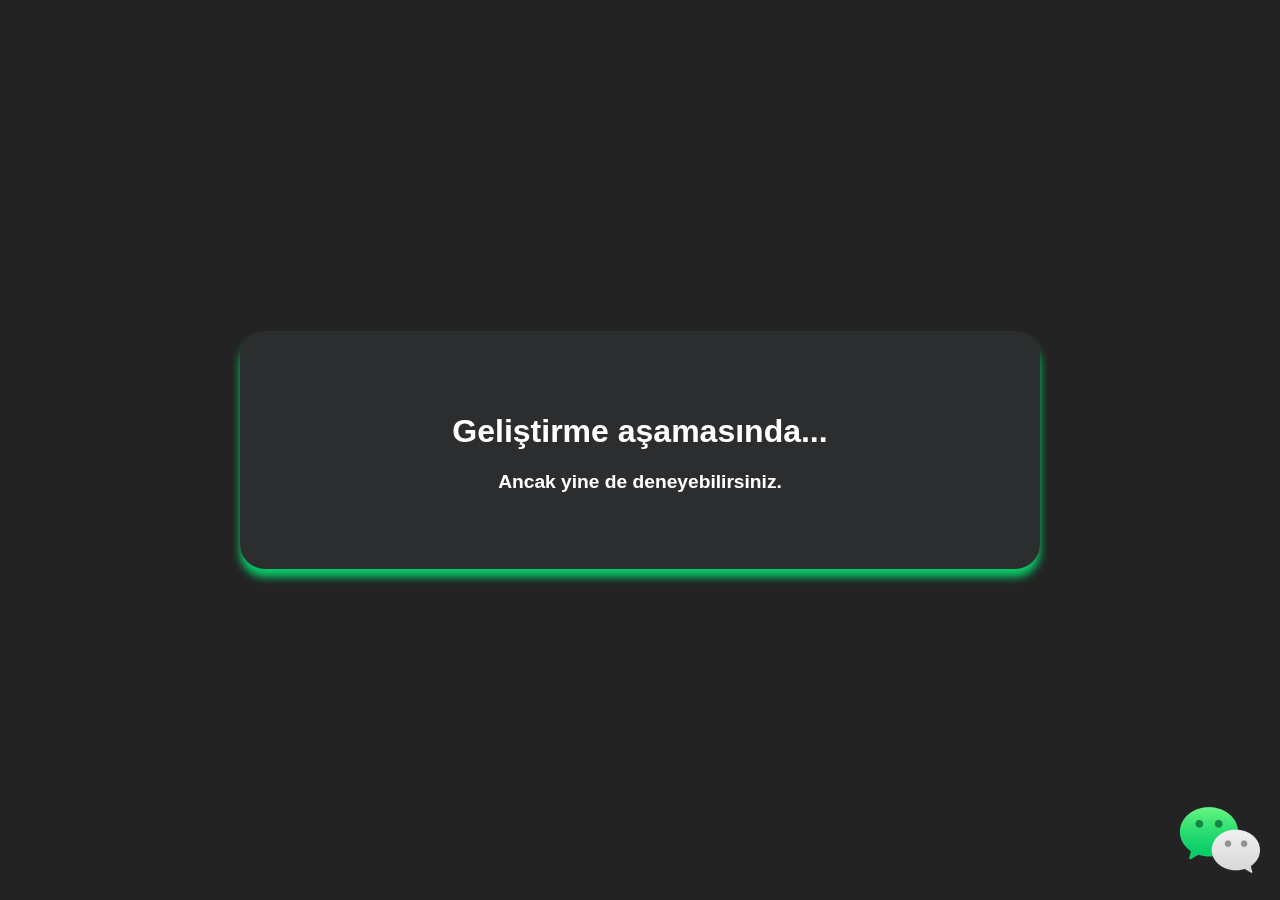
<file: index.html>
<!DOCTYPE html>
<html lang="tr">

<head>
    <meta charset="utf-8">
    <meta name="viewport" content="width=device-width, initial-scale=1">
    <meta name="description" content="This website includes Emir Can Başaran's personal chat bot.">
    <title data-key="head.title"></title>
    <link rel="icon" type="image/x-icon" href="static/images/favicon.ico">
    <link rel="stylesheet" href="static/css/style.css">
    <script type="module" src="static/js/script.js" defer></script>

    <link rel="preconnect" href="https://fonts.googleapis.com">
    <link rel="preconnect" href="https://fonts.gstatic.com" crossorigin>
    <link
        href="https://fonts.googleapis.com/css2?family=Ubuntu:ital,wght@0,300;0,400;0,500;0,700;1,300;1,400;1,500;1,700&display=swap"
        rel="stylesheet">

    <link rel="stylesheet" href="https://cdnjs.cloudflare.com/ajax/libs/font-awesome/6.5.0/css/all.min.css">

</head>

<body>
    <main class="content">
        <div class="showcase">
            <h1 data-key="content.showcase.status"></h1>
            <h2 data-key="content.showcase.info"></h2>
        </div>
    </main>
    <div class="chat-bot" id="chatBot">
        <button class="bot-logo" id="botLogo" aria-label="Open Emir Bot">
            <img src="static/images/logo_120x120.png" alt="Bot logo">
        </button>
        <div class="bot-reminder" id="botReminder">
            <span data-key="bot.reminder.message"></span>
        </div>
        <div class="bot-container" id="botContainer">
            <div class="bot-container-part bot-header" id="botHeader">
                <div class="bot-header-name">
                    <h3 data-key="bot.container.botName"></h3>
                </div>
                <div class="bot-header-close">
                    <i class="fa-solid fa-xmark" id="botHeaderClose"></i>
                </div>
            </div>
            <div class="bot-container-part bot-body" id="botBody">
            </div>
            <div class="bot-container-part bot-sss">
                <button data-key="bot.container.LAQ" class="bot-sss-button" id="getLAQ" aria-label="Show RAQ"></button>
                <button data-key="bot.container.FAQ" class="bot-sss-button" id="getFAQ" aria-label="Show FAQ"></button>
            </div>
            <div class="bot-container-part bot-footer" id="botFooter">
                <div class="bot-footer-input">
                    <input type="text" class="bot-input" id="botInput" placeholder="Herhangi bir şey sor" rows="1">
                    <button class="submit-button" id="submitButton" aria-label="Send Message To Bot">
                        <i class="fa-solid fa-paper-plane"></i>
                    </button>
                </div>
            </div>
        </div>
    </div>
</body>

</html>
</file>
<file: static/css/style.css>
:root {
    --background-primary: #232323;
    --background-secondary: #2C2D2F;

    --text-primary: #ffffff;
    --text-secondary: #272727;

    --bot-color-primary: #05CD66;
    --bot-color-secondary: #D9D9D9;

    --button-color-primary: #F1F1F1;

    --error-color-primary: #c91000;
    --error-color-hover-primary: #fa1500;
}

*,
*::before,
*::after {
    box-sizing: border-box;
}

html {
    scroll-behavior: smooth;
}

html,
body {
    margin: 0;
    padding: 0;
    font-family: 'Roboto', sans-serif;
}

ul {
    list-style-type: none;
    margin: 0;
    padding: 0;
}

p {
    margin: 0;
    padding: 0;
}

/* main page */
.content {
    display: flex;
    justify-content: center;
    align-items: center;
    flex-direction: column;
    width: 100%;
    height: 100vh;
    text-align: center;
    position: relative;
    background: var(--background-primary);
    color: var(--text-primary);
    padding: 0 20px;
    overflow: hidden;
}

.showcase {
    background: var(--background-secondary);
    padding: 60px 40px;
    border-radius: 25px;
    box-shadow: 0 8px 8px var(--bot-color-primary);
    backdrop-filter: blur(8px);
    max-width: 800px;
    width: 90%;
}

.showcase h2 { 
    font-size: 1.2rem;
}

/* main bot */
.chat-bot {
    position: fixed;
    bottom: 20px;
    right: 20px;
    z-index: 1000;
    user-select: none;
}

.chat-bot button,
.chat-bot input {
    background-color: var(--button-color-primary);
}

/* bot logo */
.chat-bot .bot-logo {
    width: 80px;
    height: 80px;
    padding: 0;
    border: none;
    border-radius: 50%;
    background: transparent;
    cursor: pointer;
    display: flex;
    align-items: center;
    justify-content: center;
    cursor: pointer;
    background-color: transparent;
}

.chat-bot .bot-logo img {
    width: 80px;
    height: 80px;
}

/* bot reminder */
.chat-bot .bot-reminder {
    background-color: var(--background-primary);
    color: var(--text-primary);
    position: absolute;
    bottom: 100px;
    right: 20px;
    padding: 20px;
    border-radius: 20px;
    border: 2px solid var(--bot-color-primary);
    width: max-content;
    opacity: 0;
    transform: translateX(10px);
    pointer-events: none;
    transition: 0.3s ease;
}

.chat-bot.showing .bot-reminder {
    opacity: 0 !important;
    pointer-events: none !important;
}

.chat-bot .bot-logo:hover+.bot-reminder {
    opacity: 1;
    visibility: visible;
}

/* bot container */
.chat-bot .bot-container {
    position: absolute;
    bottom: 100px;
    right: 20px;
    border-radius: 20px;
    box-shadow: 0px 0px 10px rgba(0, 0, 0, 0.3);
    overflow: hidden;
    opacity: 0;
    display: flex;
    flex-direction: column;
    justify-content: flex-end;
    width: 350px;
    max-height: 600px;
    transform: translateY(20px);
    pointer-events: none;
    transition: 0.3s ease;
}

.chat-bot.showing .bot-container {
    opacity: 1;
    transform: translateY(0);
    pointer-events: auto;
}

.chat-bot .bot-container .bot-container-part {
    background-color: var(--text-primary);
    padding: 10px;
}

.chat-bot .bot-container .bot-container-part.bot-header {
    color: var(--text-primary);
    background-color: var(--bot-color-primary);
    height: 60px;
    display: flex;
    flex-direction: row;
}

.chat-bot .bot-container .bot-container-part.bot-header .bot-header-name {
    width: fit-content;
    height: 100%;
    display: flex;
    align-items: center;
    justify-content: center;
    margin-right: auto;
}

.chat-bot .bot-container .bot-container-part.bot-header .bot-header-close {
    width: fit-content;
    height: 100%;
    display: flex;
    align-items: center;
    justify-content: center;
    margin-left: auto;
}

.chat-bot .bot-container .bot-container-part.bot-header .bot-header-close i {
    font-size: 25px;
    transition: color 0.3s ease;
    cursor: pointer;
    height: 25px;
    width: 25px;
    display: flex;
    align-items: center;
    justify-content: center;
}

.chat-bot .bot-container .bot-container-part.bot-header .bot-header-close i:hover {
    color: var(--text-secondary);
}

/* bot body */
.chat-bot .bot-container .bot-container-part.bot-body {
    display: flex;
    flex-direction: column;
    height: 400px;
    overflow-y: auto;
    overflow-x: hidden;
    gap: 20px;
    scroll-behavior: smooth;
}

.chat-bot .bot-container .bot-container-part.bot-body .pre-questions-area {
    height: fit-content;
    width: 100%;
    display: flex;
    flex-direction: column;
    align-items: flex-end;
    color: var(--text-secondary);
}

.chat-bot .bot-container .bot-container-part.bot-body .pre-questions-area button {
    border-radius: 20px;
    border: 2px solid transparent;
    padding: 2px 12px;
    margin-bottom: 12px;
    height: 30px;
    transition: border 0.3s ease;
}

.chat-bot .bot-container .bot-container-part.bot-body .pre-questions-area button:hover {
    border: 2px solid var(--bot-color-primary);
    cursor: pointer;
}

.chat-bot .bot-container .bot-container-part.bot-body .bot-body-bot-part {
    width: 100%;
    display: flex;
    flex-direction: row;
    margin-top: 0;
}

.chat-bot .bot-container .bot-container-part.bot-body> :last-child.bot-body-bot-part {
    margin-bottom: 0;
}

.chat-bot .bot-container .bot-container-part.bot-body .bot-body-bot-part .bot-body-bot-messages {
    width: 100%;
    display: flex;
    flex-direction: row;
    gap: 5px;
}

.chat-bot .bot-container .bot-container-part.bot-body .bot-body-bot-part .bot-body-bot-messages .bot-img {
    height: 40px;
    width: 40px;
}

.chat-bot .bot-container .bot-container-part.bot-body .bot-body-bot-part .bot-body-bot-messages .bot-body-bot-responses {
    display: flex;
    flex-direction: column;
    width: 100%;
}

.chat-bot .bot-container .bot-container-part.bot-body .bot-body-bot-part .bot-body-bot-messages .bot-body-bot-responses .bot-message-div {
    background-color: var(--bot-color-primary);
    color: var(--text-primary);
    padding: 20px;
    border-radius: 40px;
    border-bottom-left-radius: 0px;
    width: 80%;
    min-height: 58px;
}

.chat-bot .bot-container .bot-container-part.bot-body .bot-body-bot-part .bot-body-bot-messages .bot-body-bot-responses .bot-message-div .bot-message {
    margin-right: auto;
}

.bot-message-buttons {
    margin-top: 10px;
    padding: 10px;
    background-color: var(--button-color-primary);
    border-radius: 40px;
    display: flex;
    flex-direction: column;
    justify-content: center;
    align-items: center;
    width: 80%;
    border-top-left-radius: 0px;
}

.bot-message-button {
    width: 80%;
    margin: 2px 0px;
    padding: 8px;
    background-color: var(--bot-color-secondary);
    color: var(--text-secondary);
    border: 2px solid transparent;
    border-bottom: 1px solid var(--text-secondary);
}

.bot-message-button:hover {
    cursor: pointer;
    border-bottom: 1px solid var(--bot-color-primary);
}

.bot-message-button.not-found-button {
    color: var(--error-color-primary);
    border-bottom: 0px;
}

.bot-message-button.not-found-button:hover {
    color: var(--error-color-hover-primary);
}

.chat-bot .bot-container .bot-container-part.bot-body .bot-body-user-part {
    width: 100%;
}

.chat-bot .bot-container .bot-container-part.bot-body .bot-body-user-part .bot-body-user-messages {
    display: flex;
    flex-direction: column;
}

.chat-bot .bot-container .bot-container-part.bot-body .bot-body-user-part .bot-body-user-messages .user-message {
    max-width: 60%;
    margin-left: auto;
    padding: 20px;
    background-color: var(--background-secondary);
    color: var(--text-primary);
    border-radius: 40px;
    border-bottom-right-radius: 0px;
    word-wrap: break-word;
}

/* bot sss */
.chat-bot .bot-container .bot-container-part.bot-sss {
    display: flex;
    flex-direction: row;
    height: fit-content;
    width: 100%;
    box-sizing: border-box;
    gap: 10px;
    padding-bottom: 0;
}

.chat-bot .bot-container .bot-container-part.bot-sss button {
    height: 30px;
    width: 50%;
    color: var(--text-secondary);
    border-radius: 20px;
    border: 2px solid transparent;
    box-sizing: border-box;
    transition: border 0.3s ease;
}

.chat-bot .bot-container .bot-container-part.bot-sss button:hover {
    border: 2px solid var(--bot-color-primary);
    cursor: pointer;
}

/* bot footer */
.chat-bot .bot-container .bot-container-part.bot-footer {
    height: 70px;
    width: 100%;
    display: flex;
    box-sizing: border-box;
}

.chat-bot .bot-container .bot-container-part.bot-footer .bot-footer-input {
    display: flex;
    align-items: center;
    justify-content: center;
    width: 100%;
    position: relative;
}

.chat-bot .bot-container .bot-container-part.bot-footer .bot-footer-input .bot-input {
    outline: none;
    border: 2px solid transparent;
    height: 100%;
    width: 100%;
    border-radius: 20px;
    padding: 0 60px 0 20px;
    transition: border 0.3s ease;
}

.chat-bot .bot-container .bot-container-part.bot-footer .bot-footer-input .bot-input:focus {
    border: 2px solid #10c98f;
}

.chat-bot .bot-container .bot-container-part.bot-footer .bot-footer-input .submit-button {
    background-color: transparent;
    border: 0 !important;
    cursor: pointer;
    position: absolute;
    right: 0;
    transform: translate(0, -50%);
    top: 50%;
    padding: 0;
    width: 50px;
    height: 50px;
    border-radius: 20px;
}

.chat-bot .bot-container .bot-container-part.bot-footer .bot-footer-input .submit-button i {
    font-size: 18px;
    color: var(--text-secondary);
    transition: color 0.3s ease;
}

.chat-bot .bot-container .bot-container-part.bot-footer .bot-footer-input .submit-button:hover i {
    color: var(--bot-color-primary);
}

.chat-bot .bot-container .bot-container-part.bot-footer .bot-footer-input .bot-input:focus i {
    color: var(--bot-color-primary);
}

.chat-bot .bot-container .bot-container-part.bot-footer .bot-footer-input .bot-input:focus + .submit-button i {
    color: var(--bot-color-primary) !important;
}

@media (max-width: 768px) {
    .bot-reminder {
        display: none !important;
    }
}
</file>
